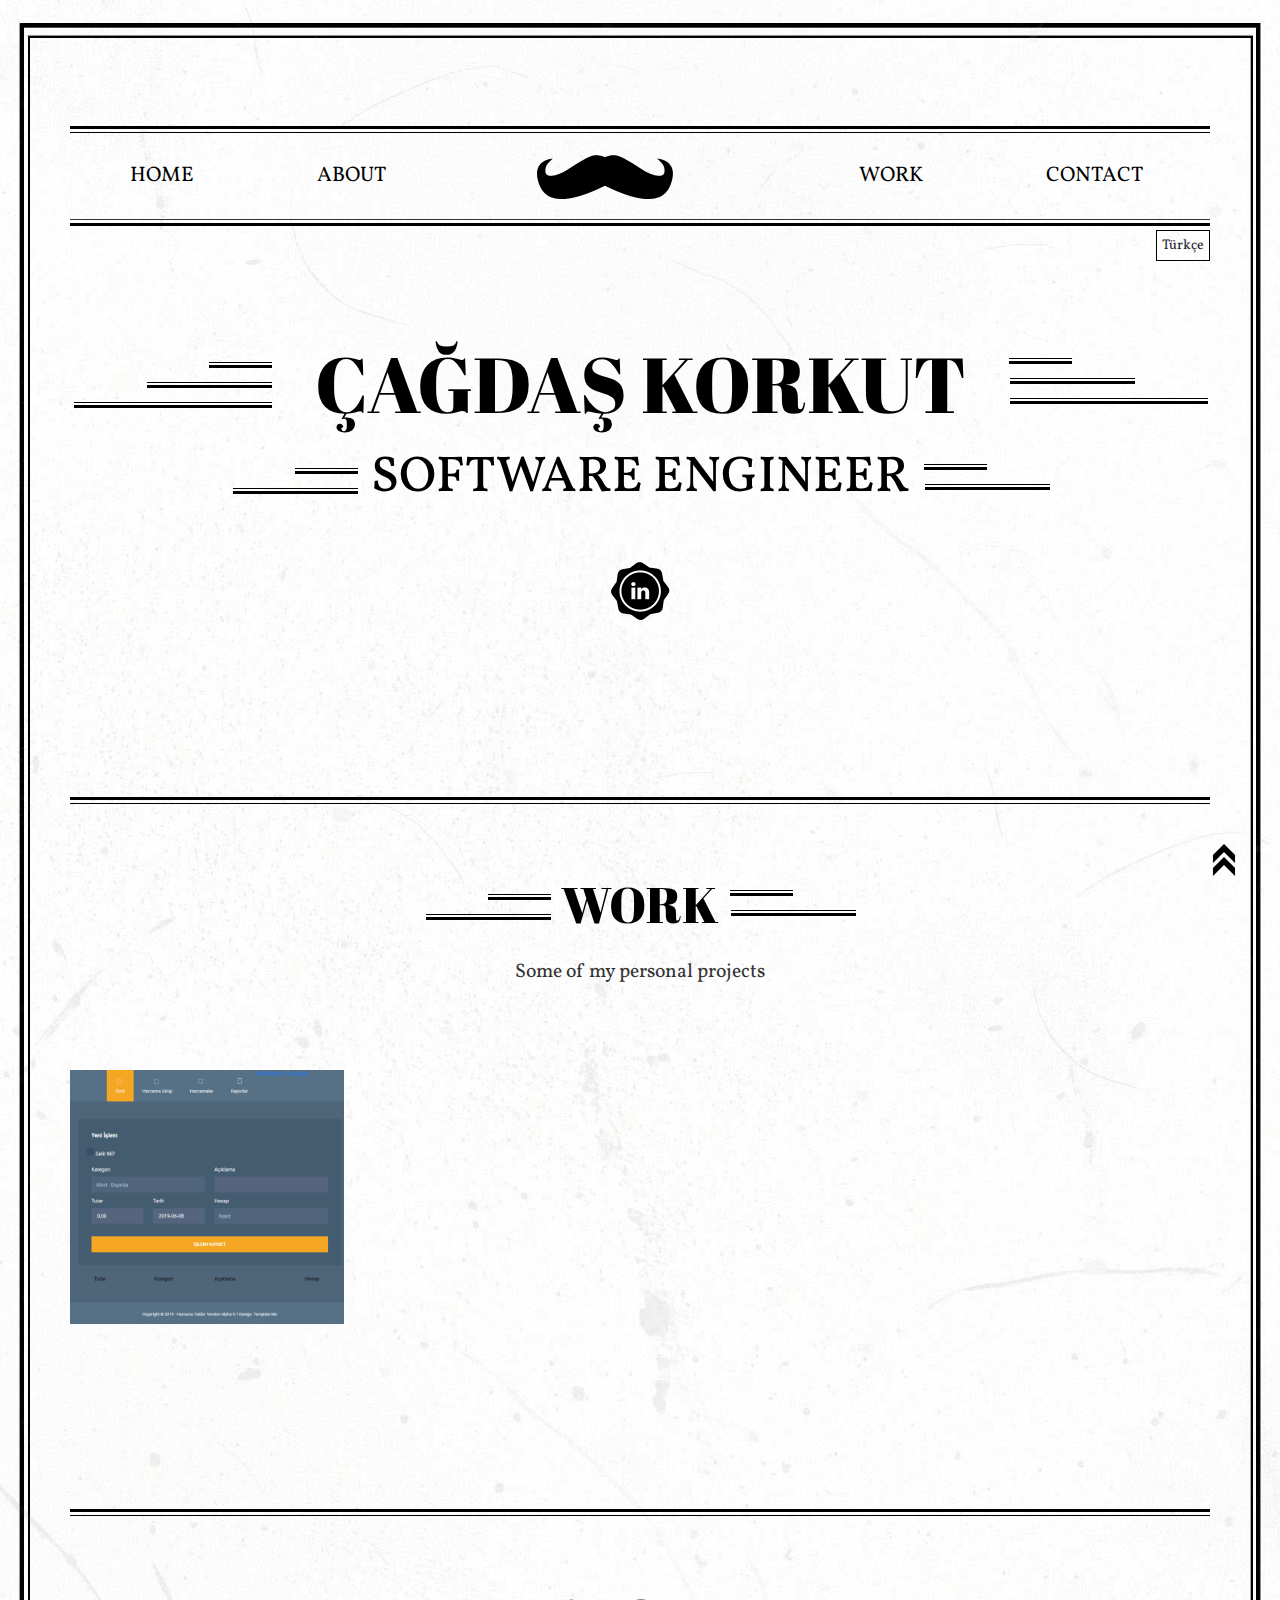
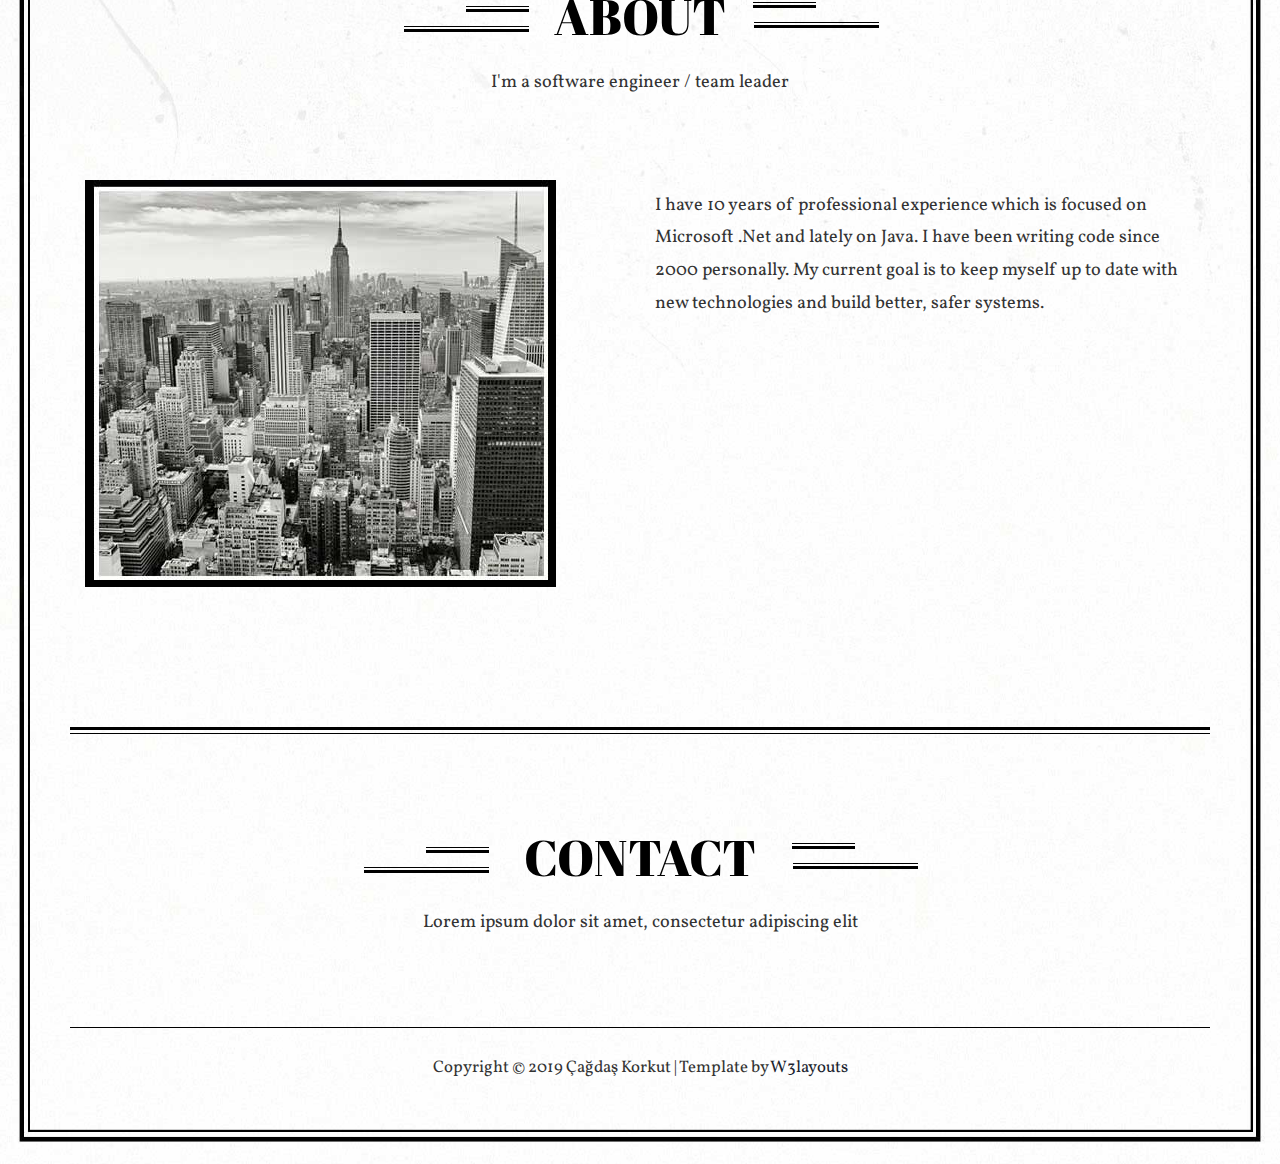
<file: src/index.html>
<!--
Author: W3layouts
Author URL: http://w3layouts.com
License: Creative Commons Attribution 3.0 Unported
License URL: http://creativecommons.org/licenses/by/3.0/
-->
<!DOCTYPE html>
<html>

<head>
	<script async src="https://www.googletagmanager.com/gtag/js?id=UA-1708479-1"></script>
	<script>
		window.dataLayer = window.dataLayer || [];
		function gtag() { dataLayer.push(arguments); }
		gtag('js', new Date());
		gtag('config', 'UA-1708479-1');
	</script>

	<title>Çağdaş Korkut | Home</title>
	<link href="css/bootstrap.css" rel='stylesheet' type='text/css' />
	<link href="css/style.css" rel="stylesheet" type="text/css" media="all" />
	<meta name="viewport" content="width=device-width, initial-scale=1">
	<meta http-equiv="Content-Type" content="text/html; charset=utf-8" />
	<meta name="keywords"
		content="Cagdas_Korkut, Cagdas, Çağdaş, Korkut, Software, Software Engineer, Software Team Leader, Scrum, C#, Asp.Net, Web, Java, Asp.Net Core" />
	<script
		type="application/x-javascript"> addEventListener("load", function() { setTimeout(hideURLbar, 0); }, false); function hideURLbar(){ window.scrollTo(0,1); } </script>
	<script src="js/jquery.min.js"> </script>
	<!--web_fonts-->
	<link href='http://fonts.googleapis.com/css?family=Abril+Fatface' rel='stylesheet' type='text/css'>
	<link href='http://fonts.googleapis.com/css?family=Vollkorn:400italic,700italic,400,700' rel='stylesheet'
		type='text/css'>
	<!--/web_fonts-->
	<!--start-smoth-scrolling-->
	<script type="text/javascript">
		jQuery(document).ready(function ($) {
			$(".scroll").click(function (event) {
				event.preventDefault();
				$('html,body').animate({ scrollTop: $(this.hash).offset().top }, 900);
			});
		});
	</script>
	<!--start-smoth-scrolling-->
</head>

<body>
	<!--header-->
	<div id="home" class="banner">
		<div class="container">
			<div class="label-1"> </div>
			<div class="top-menu">
				<span class="menu"> </span>
				<ul class="nav">
					<li><a class="scroll" href="#home">HOME</a></li>
					<li><a class="scroll" href="#about">ABOUT</a></li>
					<li><a class="scroll" href="#work">WORK</a></li>
					<li><a class="scroll" href="#contact">CONTACT</a></li>
				</ul>
				<div class="logo">
					<a href="#"><img src="images/logo.png" /></a>
				</div>
				<div class="clearfix"> </div>
			</div>
			<!-- script-for-menu -->
			<script>
				$("span.menu").click(function () {
					$(".top-menu ul").slideToggle("slow", function () {
					});
				});
			</script>
			<!-- script-for-menu -->
			<div id="language-change" class="language-change">
				<span class="link-box">
					<a href="index_tr.html">Türkçe</a>
				</span>
			</div>
			<div id="banner-top" class="banner-top">
				<h1><span class="left-icon"> </span>ÇAĞDAŞ KORKUT<span class="right-icon"> </span>
					<div class="clearfix"> </div>
				</h1>
				<h2><span class="left-icon"> </span>SOFTWARE ENGINEER<span class="right-icon"> </span>
					<div class="clearfix"> </div>
				</h2>
			</div>
			<div class="header-icons">
				<a href="https://www.linkedin.com/in/cagdaskorkut/" target="_blank"><span class="likdin"> </span></a>
			</div>
		</div>
	</div>
	<!--/header-->
	<!--work-->
	<div id="work" class="work">
		<div class="container">
			<div class="label-3"> </div>
			<div class="label-4"> </div>
			<h3><span class="left-icon"> </span>WORK<span class="right-icon"> </span>
				<div class="clearfix"> </div>
			</h3>
			<p>Some of my personal projects</p>
			<!--Portfolio-->
			<div class="project">
				<div id="portfoliolist">
					<div class="portfolio" style="display: inline-block; opacity: 1;">
						<div class="portfolio-wrapper">
							<a href="images/work/expense-tracker.PNG" class="b-link-stripe b-animate-go swipebox"
								title="Expense Tracker">
								<img src="images/work/expense-tracker_sm.PNG" />
								<div class="b-wrapper">
									<h2 class="b-animate b-from-left b-delay03 ">Expense Tracker<img
											src="images/logo.png" /></h2>
								</div>
							</a>
						</div>
					</div>
					<div class="clearfix"> </div>
				</div>
			</div>
			<link rel="stylesheet" href="css/swipebox.css">
			<script src="js/jquery.swipebox.min.js"></script>
			<script type="text/javascript">
				jQuery(function ($) {
					$(".swipebox").swipebox();
				});
			</script>
			<!--/Portfolio-->
		</div>
	</div>
	<!--/work-->
	<!--about-->
	<div id="about" class="about">
		<div class="container">
			<div class="label-5"> </div>
			<div class="label-6"> </div>
			<h3><span class="left-icon"> </span>ABOUT<span class="right-icon"> </span>
				<div class="clearfix"> </div>
			</h3>
			<p>I'm a software engineer / team leader</p>
			<div class="about-info">
				<div class="col-md-6 about-left">
					<img src="images/about.jpg" class="img-responsive" alt="" />
				</div>
				<div class="col-md-6 about-right">
					<p>I have 10 years of professional experience which is focused on Microsoft .Net and lately on Java.
						I have been writing code since 2000 personally.
						My current goal is to keep myself up to date with new technologies and build better, safer
						systems.</p>
				</div>
				<div class="clearfix"> </div>
			</div>
		</div>
	</div>
	<!--/about-->
	<!--contact-->
	<div id="contact" class="contact">
		<div class="container">
			<div class="label-7"> </div>
			<div class="label-8"> </div>
			<h3><span class="left-icon"> </span>CONTACT<span class="right-icon"> </span>
				<div class="clearfix"> </div>
			</h3>
			<p>Lorem ipsum dolor sit amet, consectetur adipiscing elit</p>
			<!--div class="contact-form">
				<ul class="form">
					<li>
						<input type="text" class="text" value="Name*" onfocus="this.value = '';"
							onblur="if (this.value == '') {this.value = 'Name*';}">
					</li>
					<li>
						<input type="text" class="text" value="Email*" onfocus="this.value = '';"
							onblur="if (this.value == '') {this.value = 'Email*';}">
					</li>
					<li>
						<textarea value="Message*:" onfocus="this.value = '';"
							onblur="if (this.value == '') {this.value = 'Your Message*';}">Message*</textarea>
					</li>
					<div class="sub-button">
						<input type="submit" value="SEND">
					</div>
				</ul>
			</div-->
			<div class="copyrights">
				<p>
					Copyright &copy; 2019 Çağdaş Korkut | Template by <a href="http://w3layouts.com/">W3layouts</a>
				</p>
			</div>
			<a href="#home" id="toTop" class="scroll" style="display: block;"> <span id="toTopHover"
					style="opacity: 1;"> </span></a>
		</div>
	</div>
	<!--/contact-->
</body>

</html>
</file>
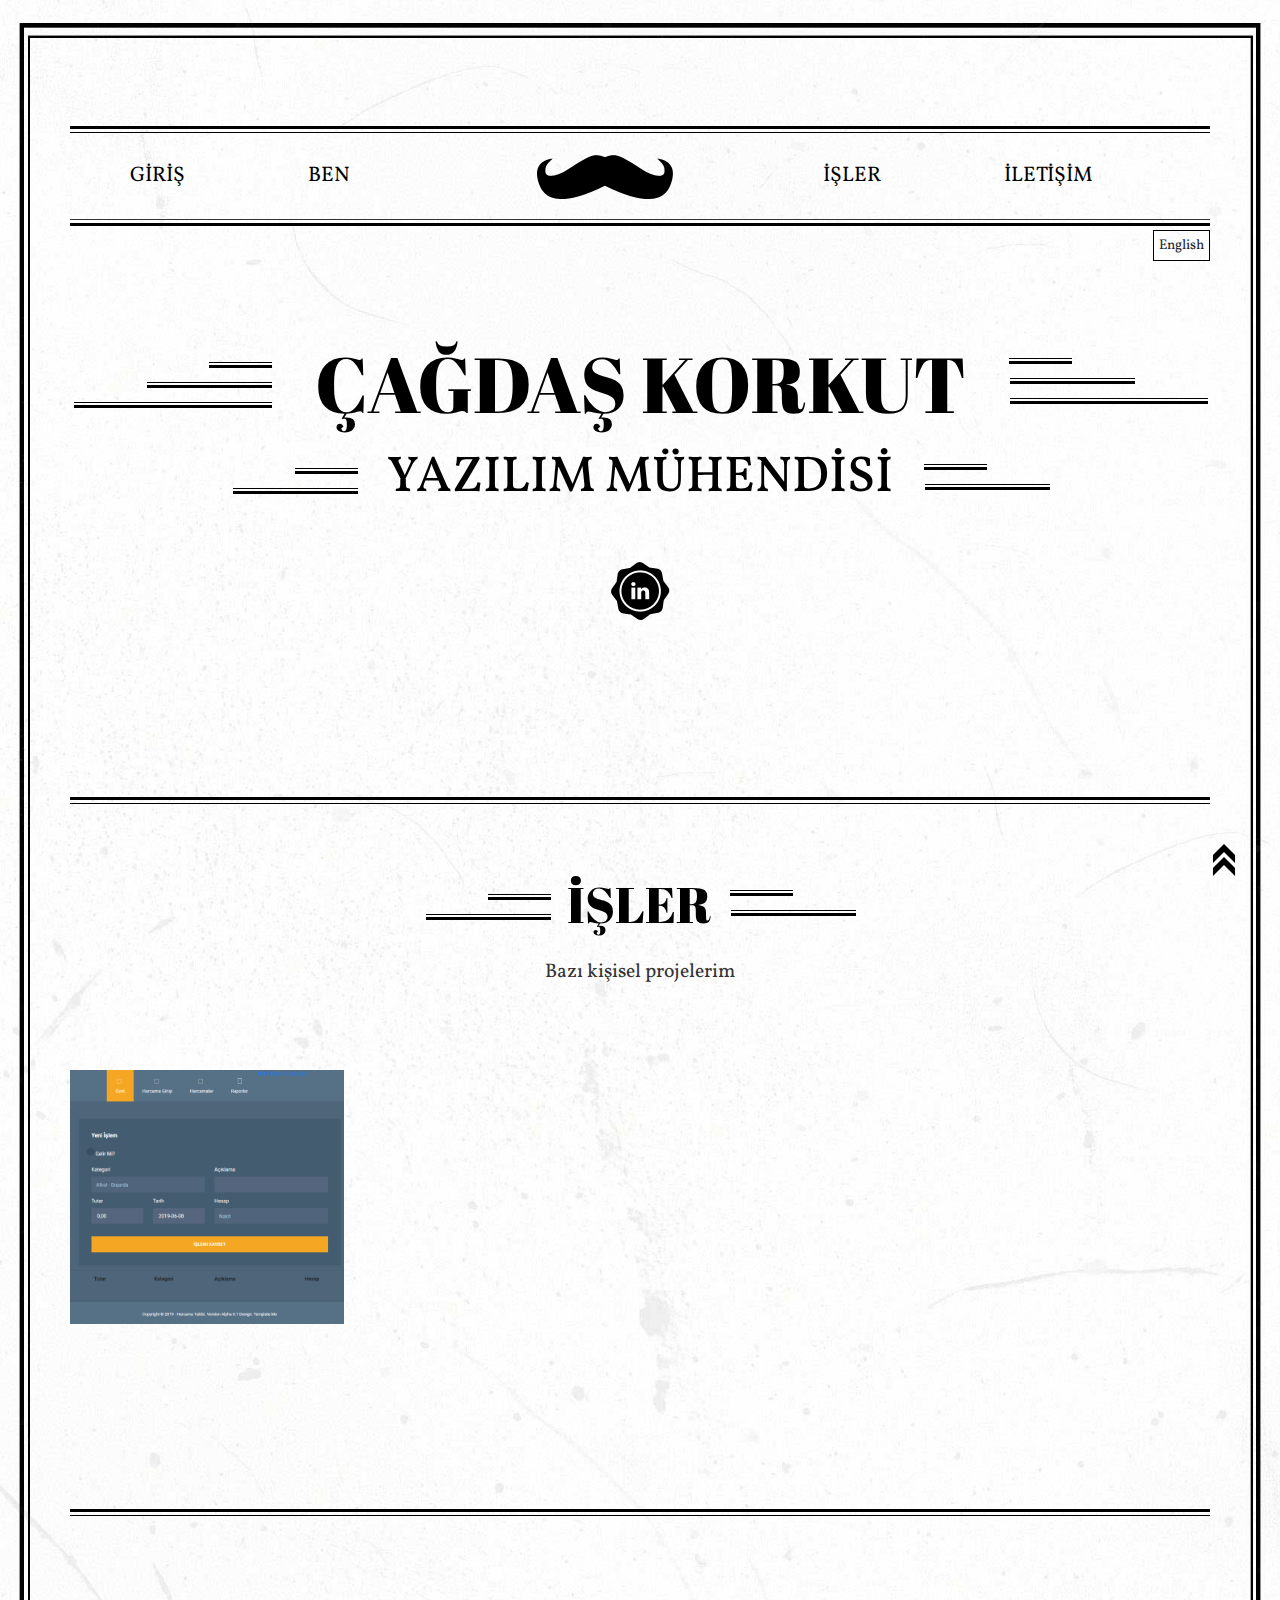
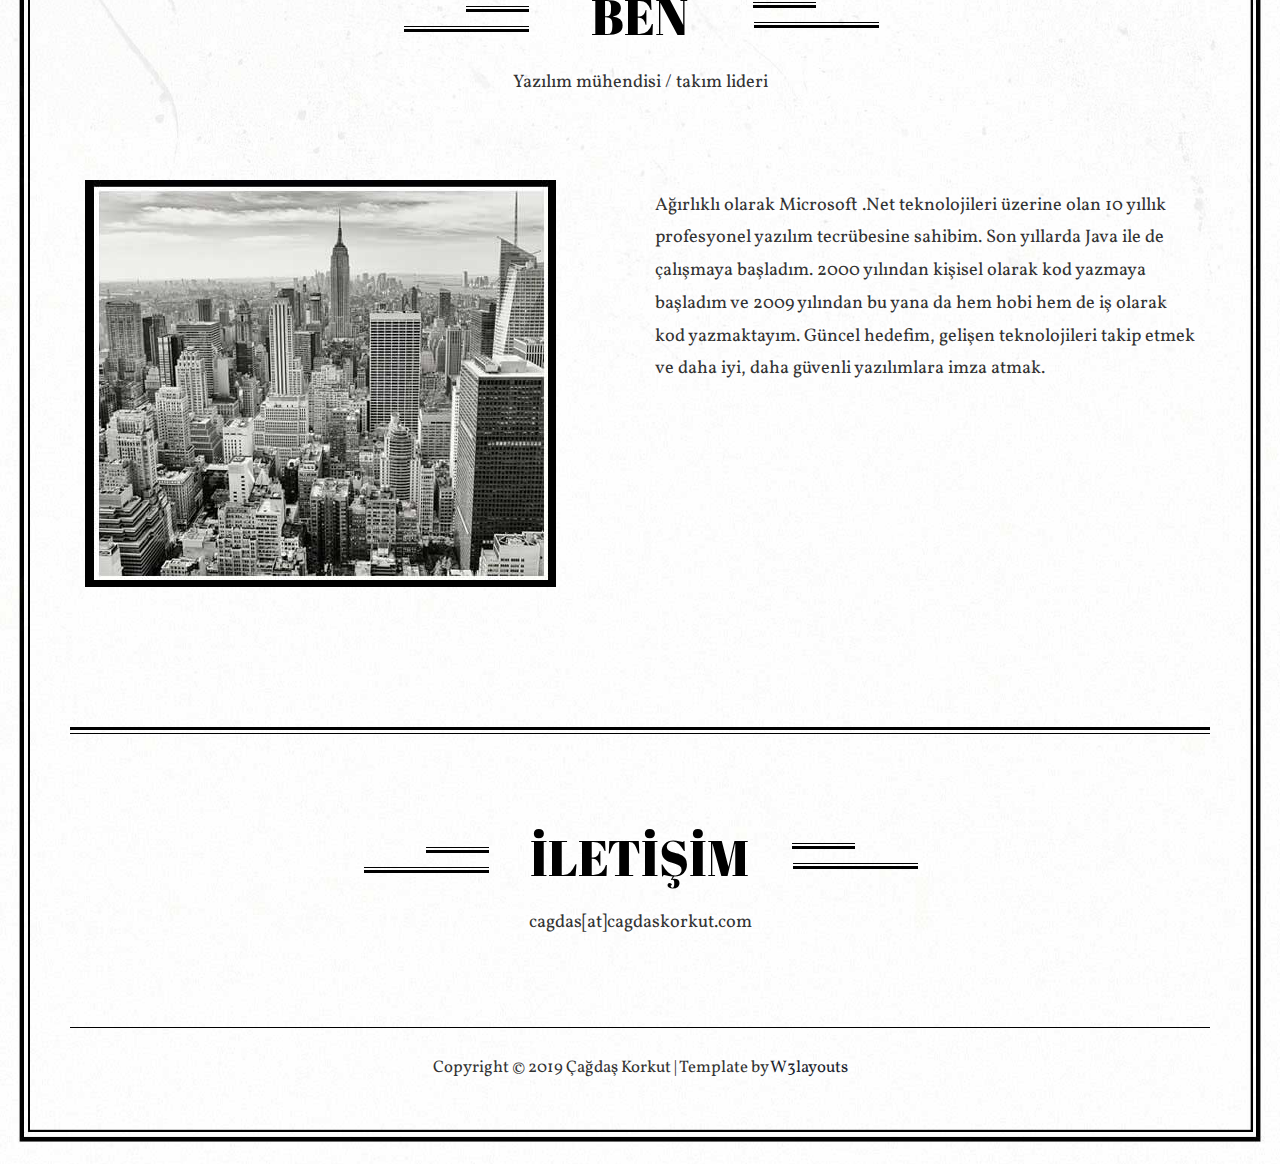
<file: src/index_tr.html>
<!--
Author: W3layouts
Author URL: http://w3layouts.com
License: Creative Commons Attribution 3.0 Unported
License URL: http://creativecommons.org/licenses/by/3.0/
-->
<!DOCTYPE html>
<html>

<head>
	<script async src="https://www.googletagmanager.com/gtag/js?id=UA-1708479-1"></script>
	<script>
		window.dataLayer = window.dataLayer || [];
		function gtag() { dataLayer.push(arguments); }
		gtag('js', new Date());
		gtag('config', 'UA-1708479-1');
	</script>

	<title>Çağdaş Korkut | Home</title>
	<link href="css/bootstrap.css" rel='stylesheet' type='text/css' />
	<link href="css/style.css" rel="stylesheet" type="text/css" media="all" />
	<meta name="viewport" content="width=device-width, initial-scale=1">
	<meta http-equiv="Content-Type" content="text/html; charset=utf-8" />
	<meta name="keywords"
		content="Cagdas_Korkut, Cagdas, Çağdaş, Korkut, Software, Software Engineer, Software Team Leader, Scrum, C#, Asp.Net, Web, Java, Asp.Net Core" />
	<script
		type="application/x-javascript"> addEventListener("load", function() { setTimeout(hideURLbar, 0); }, false); function hideURLbar(){ window.scrollTo(0,1); } </script>
	<script src="js/jquery.min.js"> </script>
	<!--web_fonts-->
	<link href='http://fonts.googleapis.com/css?family=Abril+Fatface' rel='stylesheet' type='text/css'>
	<link href='http://fonts.googleapis.com/css?family=Vollkorn:400italic,700italic,400,700' rel='stylesheet'
		type='text/css'>
	<!--/web_fonts-->
	<!--start-smoth-scrolling-->
	<script type="text/javascript">
		jQuery(document).ready(function ($) {
			$(".scroll").click(function (event) {
				event.preventDefault();
				$('html,body').animate({ scrollTop: $(this.hash).offset().top }, 900);
			});
		});
	</script>
	<!--start-smoth-scrolling-->
</head>

<body>
	<!--header-->
	<div id="home" class="banner">
		<div class="container">
			<div class="label-1"> </div>
			<div class="top-menu">
				<span class="menu"> </span>
				<ul class="nav">
					<li><a class="scroll" href="#home">GİRİŞ</a></li>
					<li><a class="scroll" href="#about">BEN</a></li>
					<li><a class="scroll" href="#work">İŞLER</a></li>
					<li><a class="scroll" href="#contact">İLETİŞİM</a></li>
				</ul>
				<div class="logo">
					<a href="#"><img src="images/logo.png" /></a>
				</div>
				<div class="clearfix"> </div>
			</div>
			<!-- script-for-menu -->
			<script>
				$("span.menu").click(function () {
					$(".top-menu ul").slideToggle("slow", function () {
					});
				});
			</script>
			<!-- script-for-menu -->
			<div id="language-change" class="language-change">
				<span class="link-box">
					<a href="index.html">English</a>
				</span>
			</div>
			<div id="banner-top" class="banner-top">
				<h1><span class="left-icon"> </span>ÇAĞDAŞ KORKUT<span class="right-icon"> </span>
					<div class="clearfix"> </div>
				</h1>
				<h2><span class="left-icon"> </span>YAZILIM MÜHENDİSİ<span class="right-icon"> </span>
					<div class="clearfix"> </div>
				</h2>
			</div>
			<div class="header-icons">
				<a href="https://www.linkedin.com/in/cagdaskorkut/" target="_blank"><span class="likdin"> </span></a>
			</div>
		</div>
	</div>
	<!--/header-->
	<!--work-->
	<div id="work" class="work">
		<div class="container">
			<div class="label-3"> </div>
			<div class="label-4"> </div>
			<h3><span class="left-icon"> </span>İŞLER<span class="right-icon"> </span>
				<div class="clearfix"> </div>
			</h3>
			<p>Bazı kişisel projelerim</p>
			<!--Portfolio-->
			<div class="project">
				<div id="portfoliolist">
					<div class="portfolio" style="display: inline-block; opacity: 1;">
						<div class="portfolio-wrapper">
							<a href="images/work/expense-tracker.PNG" class="b-link-stripe b-animate-go swipebox"
								title="Expense Tracker">
								<img src="images/work/expense-tracker_sm.PNG" />
								<div class="b-wrapper">
									<h2 class="b-animate b-from-left b-delay03 ">Harcama Takibi</h2>
								</div>
							</a>
						</div>
					</div>
					<div class="clearfix"> </div>
				</div>
			</div>
			<link rel="stylesheet" href="css/swipebox.css">
			<script src="js/jquery.swipebox.min.js"></script>
			<script type="text/javascript">
				jQuery(function ($) {
					$(".swipebox").swipebox();
				});
			</script>
			<!--/Portfolio-->
		</div>
	</div>
	<!--/work-->
	<!--about-->
	<div id="about" class="about">
		<div class="container">
			<div class="label-5"> </div>
			<div class="label-6"> </div>
			<h3><span class="left-icon"> </span>BEN<span class="right-icon"> </span>
				<div class="clearfix"> </div>
			</h3>
			<p>Yazılım mühendisi / takım lideri</p>
			<div class="about-info">
				<div class="col-md-6 about-left">
					<img src="images/about.jpg" class="img-responsive" alt="" />
				</div>
				<div class="col-md-6 about-right">
					<p>Ağırlıklı olarak Microsoft .Net teknolojileri üzerine olan 10 yıllık profesyonel yazılım
						tecrübesine sahibim.
						Son yıllarda Java ile de çalışmaya başladım.
						2000 yılından kişisel olarak kod yazmaya başladım ve 2009 yılından bu yana da hem hobi hem de iş
						olarak kod yazmaktayım.
						Güncel hedefim, gelişen teknolojileri takip etmek ve daha iyi, daha güvenli yazılımlara imza
						atmak.</p>
				</div>
				<div class="clearfix"> </div>
			</div>
		</div>
	</div>
	<!--/about-->
	<!--contact-->
	<div id="contact" class="contact">
		<div class="container">
			<div class="label-7"> </div>
			<div class="label-8"> </div>
			<h3><span class="left-icon"> </span>İLETİŞİM<span class="right-icon"> </span>
				<div class="clearfix"> </div>
			</h3>
			<p>cagdas[at]cagdaskorkut.com</p>
			<!--div class="contact-form">
				<ul class="form">
					<li>
						<input type="text" class="text" value="Name*" onfocus="this.value = '';"
							onblur="if (this.value == '') {this.value = 'Name*';}">
					</li>
					<li>
						<input type="text" class="text" value="Email*" onfocus="this.value = '';"
							onblur="if (this.value == '') {this.value = 'Email*';}">
					</li>
					<li>
						<textarea value="Message*:" onfocus="this.value = '';"
							onblur="if (this.value == '') {this.value = 'Your Message*';}">Message*</textarea>
					</li>
					<div class="sub-button">
						<input type="submit" value="SEND">
					</div>
				</ul>
			</div-->
			<div class="copyrights">
				<p>
					Copyright &copy; 2019 Çağdaş Korkut | Template by <a href="http://w3layouts.com/">W3layouts</a>
				</p>
			</div>
			<a href="#home" id="toTop" class="scroll" style="display: block;"> <span id="toTopHover"
					style="opacity: 1;"> </span></a>
		</div>
	</div>
	<!--/contact-->
</body>

</html>
</file>
<file: src/css/style.css>
/*--
	Author: W3layouts
	Author URL: http://w3layouts.com
	License: Creative Commons Attribution 3.0 Unported
	License URL: http://creativecommons.org/licenses/by/3.0/
--*/
body{
	margin:0;
	padding:0;
	font-family: 'Vollkorn', serif;
	background:url(../images/banner.jpg) no-repeat;
	background-size:100% 100%;
 }
body a{
	transition:0.5s all;
	-webkit-transition:0.5s all;
	-moz-transition:0.5s all;
	-o-transition:0.5s all;
	-ms-transition:0.5s all;
}
h1,h2,h3,h4,h5,h6{
	margin:0;			   
}	
p{
	margin:0;
}
ul{
	margin:0;
	padding:0;
}
/*--header--*/
.label-1 {
background: #000;
  width: 1140px;
  height: 0;
  display: block;
}
.label-3 {
  border-top: 3px solid #000;
   height: 6px;
}
.label-4 {
  border-top: 1px solid #000;
  height: 15px;
}
.label-5 {
  border-top: 3px solid #000;
   height: 6px;
}
.label-6 {
  border-top: 1px solid #000;
  height: 15px;
}
.label-7 {
  border-top: 3px solid #000;
   height: 6px;
}
.label-8 {
  border-top: 1px solid #000;
  height: 15px;
}
.top-menu {
  margin: 9em 0 0 0;
  border-top: 3px solid #000;
  position: relative;
  border-bottom: 3px solid#000;
  height: 100px;
}
.logo {
  position: relative;
  bottom: 68px;
  left: 41%;
  width: 11%;
}
.nav {
  list-style: none;
  padding: 2em 0;
  border-top: 1px solid#000;
  margin: 3px 0;
    border-bottom: 1px solid;
}
ul.nav li:nth-child(2) {
  margin-right: 25em;
}
ul.nav li {
  display: inline-block;
}
.nav li a {
  display: block;
  padding: 0px;
  color: #000;
  font-size: 1.5em;
  margin: 0 60px;
  font-weight: 400;
}
li.logo {
  background: none;
  border: none;
}
li.logo a {
  font-size: 5em;
  color: #17AED2;
}
div#banner-top {
  text-align: center;
      padding-top: 6em;
}
div#banner-top h1 {
    font-size: 5.6em;
    color:#000;
    font-family: 'Abril Fatface', cursive;
}
div#banner-top h1 span.left-icon {
  background: url(../images/left.png) no-repeat 0px 15px;
  width: 204px;
  height: 80px;
  display: block;
  float: left;
}
div#banner-top h1 span.right-icon {
  background: url(../images/right.png) no-repeat 0px 15px;
  width: 204px;
  height: 80px;
  display: block;
  float: right;
}
div#banner-top h2 {
  font-size: 3.6em;
  padding: .5em 0;
  width: 85%;
  margin: 0 auto;
   color:#000;
}
div#banner-top h2 span.left-icon {
  background: url(../images/left.png) no-repeat 0px 10px;
  width: 204px;
  height: 50px;
  display: block;
  float: left;
}
div#banner-top h2 span.right-icon {
  background: url(../images/right.png) no-repeat 0px 10px;
  width: 204px;
  height: 50px;
  display: block;
  float: right;
}
div#language-change {
	text-align: right;
	padding-top: 10px;
}
div#language-change .link-box {
	padding: 5px;
	border: 1px solid #000;
}
.header-icons {
  text-align: center;
  margin: 2em 0;
}
.header-icons a span {
	width: 62px;
	height: 62px;
	background: url('../images/sc-icon.png') no-repeat 0px 0px;
	display: inline-block;
	margin: 0 5px;
}
.header-icons a span.fb {
	background-position:0px 0px;
}
.header-icons a span.fb:hover {
	background-position:0px -62px;
}
.header-icons a span.tw {
	  background-position: -62px 0px;
}
.header-icons a span.tw:hover {
	  background-position: -62px -62px;
}
.header-icons a span.pin{
	    background-position: -123px 0px;
}
.header-icons a span.pin:hover{
	    background-position: -123px -62px;
}
.header-icons a span.likdin{
	    background-position: -186px 0px;
}
.header-icons a span.likdin:hover{
	    background-position: -186px -62px;
}
.header-icons a span.dribble{
	      background-position: -248px 0px;
}
.header-icons a span.dribble:hover{
	      background-position: -248px -62px;
}
.header-icons a span.be{
	      background-position: -310px 0px;
}
.header-icons a span.be:hover{
	      background-position: -310px -62px;
}
/*--work--*/
.work {
  text-align: center;
      margin: 10em 0 0;
}
.work p {
  font-size: 1.4em;
  margin-bottom: 4em;
}
.work h3 {
	font-family: 'Abril Fatface', cursive;
  font-size: 3.6em;
  padding: .5em 0;
  width: 51%;
  margin: 3% auto 0;
  color: #000;
}
.work h3 span.left-icon {
  background: url(../images/left.png) no-repeat 0px 10px;
  width: 204px;
  height: 50px;
  display: block;
  float: left;
}
.work h3 span.right-icon {
  background: url(../images/right.png) no-repeat 0px 10px;
  width: 204px;
  height: 50px;
  display: block;
  float: right;
}
/*--portfolio--*/
/*-----------------------------------------------------------------------------------*/
.b-link-stripe{
	position:relative;
	display:inline-block;
	vertical-align:top;
	font-weight: 300;
	overflow:hidden;
}
.b-link-stripe .b-wrapper{
	position:absolute;
	width:100%;
	height:100%;
	top:0;
	left:0;
	text-align:center;
	color:#ffffff;
	overflow:hidden;
}
.b-link-stripe .b-line{
	position:absolute;
	top:0;
	bottom:0;
	width:20%;
	background:rgba(15, 207, 140, 0.9);
	transition:all 0.5s linear;
	-moz-transition:all 0.5s linear;
	-ms-transition:all 0.5s linear;
	-o-transition:all 0.5s linear;
	-webkit-transition:all 0.5s linear;
	opacity:0;
	visibility:hidden; /* lt-ie9 */
}
/*-----------------------------------------------------------------------------------*/
/*	Animation effects
/*-----------------------------------------------------------------------------------*/
.b-animate-go{
	text-decoration:none;
}
.b-animate {
	transition: all 0.5s;
	-moz-transition: all 0.5s;
	-ms-transition: all 0.5s;
	-o-transition: all 0.5s;
	-webkit-transition: all 0.5s;
	visibility: hidden;
	font-size: 15px;
	font-weight: 400;
	width: 40%;
	line-height: 1.3em;
	margin: 0 auto;
	top: 35%;
}
.b-animate img{
	margin-top:12%;
	display: -webkit-inline-box;
}
/* lt-ie9 */
.b-animate-go:hover .b-animate{
	visibility:visible;
}
.b-from-left{
	position:relative;
	left:-100%;
}
.b-animate-go:hover .b-from-left{
	left:0;
}
span.m_4{
	font-size:14px;
	font-weight:400;
}
p.m_5 {
	margin: 2% auto 5%;
	width: 70%;
	color: #283A47;
	font-size: 1.1em;
	font-weight: 600;
	line-height: 1.5em;
	text-align: center;
}
.project-top h3 {
  float: left;
  color: #324B73;
  font-weight: 900;
  font-size: 2em;
  margin-top: 2em;
}
/*--team--*/
.span_1_of_4 {
	width: 22.8%;
}
.col_1_of_4 {
	display: block;
	float: left;
	margin: 1% 0 1% 2.6%;
	background: #FFF;
}
.b-wrapper:hover {
	background: rgba(49, 153, 255, 0.48);
	transition: 0.5s all;
	-webkit-transition: 0.5s all;
	-o-transition: 0.5s all;
	-moz-transition: 0.5s all;
	-ms-transition: 0.5s all;
}
/* lt-ie9 */
.b-link-stripe:hover .b-line{
	visibility:visible;
}
.b-link-stripe .b-line1{
	left:0;
}
.b-link-stripe .b-line2{
	left:20%;
	transition-delay:0.1s !important;
	-moz-transition-delay:0.1s !important;
	-ms-transition-delay:0.1s !important;
	-o-transition-delay:0.1s !important;
	-webkit-transition-delay:0.1s !important;
}
.b-link-stripe .b-line3{
	left:40%;
	transition-delay:0.2s !important;
	-moz-transition-delay:0.2s !important;
	-ms-transition-delay:0.2s !important;
	-o-transition-delay:0.2s !important;
	-webkit-transition-delay:0.2s !important;
}
.b-link-stripe .b-line4{
	left:60%;
	transition-delay:0.3s !important;
	-moz-transition-delay:0.3s !important;
	-ms-transition-delay:0.3s !important;
	-o-transition-delay:0.3s !important;
	-webkit-transition-delay:0.3s !important;
}
.b-link-stripe .b-line5{
	left:80%;
	transition-delay:0.4s !important;
	-moz-transition-delay:0.4s !important;
	-ms-transition-delay:0.4s !important;
	-o-transition-delay:0.4s !important;
	-webkit-transition-delay:0.4s !important;
}
.b-link-stripe:hover .b-line{
	opacity:1;
}
#portfoliolist .portfolio {
  -webkit-box-sizing: border-box;
  -moz-box-sizing: border-box;
  -o-box-sizing: border-box;
  width: 24%;
  display: none;
  float: left;
  overflow: hidden;
  margin: 0 1% 1% 0;
    background: none;
}
.portfolio.icon.mix_all {
  padding: 0;
}
div#portfoliolist {
  padding: 0.5% 0px;
}
.project h5 {
  color: #334D72;
  text-align: center;
  font-size: 2.6em;
  font-weight: 600;
  padding: 1em 0 0em;
}
.portfolio-wrapper {
		overflow:hidden;
		position: relative !important;
		cursor:pointer;
	}
.portfolio img {
		max-width:100%;
		/*--position: relative;--*/
		transition: all 300ms!important;
		-webkit-transition: all 300ms!important;
		-moz-transition: all 300ms!important;
	}
.portfolio .label {
		position: absolute;
		width: 100%;
		height:40px;
		bottom:-40px;
	}
.portfolio .label-bg {
			background: #22B4B8;
			width: 100%;
			height:100%;
			position: absolute;
			top:0;
			left:0;
		}
.portfolio .label-text {
			color:#fff;
			position: relative;
			z-index:500;
			padding:5px 8px;
		}
			
.portfolio .text-category {
				display:block;
				font-size:9px;
				font-size: 12px;
				text-transform:uppercase;
			}
/* Self Clearing Goodness */
.container:after { content: "\0020"; display: block; height: 0; clear: both; visibility: hidden; }
.clearfix:before,
.clearfix:after,
.row:before,
.row:after {
  content: '\0020';
  display: block;
  overflow: hidden;
  visibility: hidden;
  width: 0;
  height: 0;
   }
.row:after,
.clearfix:after {
  clear: both;
   }
.row,
.clearfix {
  zoom: 1;
   }

.clear {
  clear: both;
  display: block;
  overflow: hidden;
  visibility: hidden;
  width: 0;
  height: 0;
}
.project {
  margin-bottom: 8em;
}
/*--/portfolio--*/
/*--/work--*/
/*--about--*/
.about {
  text-align: center;
      margin: 4em 0;
}
.about h3 {
	font-family: 'Abril Fatface', cursive;
  font-size: 3.6em;
  padding: .5em 0;
  width: 55%;
   margin: 3% auto 0;
  color: #000;
}
.about p {
  font-size: 1.3em;
}
.about h3 span.left-icon {
  background: url(../images/left.png) no-repeat 0px 10px;
  width: 204px;
  height: 50px;
  display: block;
  float: left;
}
.about h3 span.right-icon {
  background: url(../images/right.png) no-repeat 0px 10px;
  width: 204px;
  height: 50px;
  display: block;
  float: right;
}
.about-right {
  text-align: left;
}
.about-right p {
  padding: 10px 0;
  line-height: 1.8em;
  font-size: 1.3em;
}
.about-info {
  margin: 6em 0;
}
.about-icons {
  margin: 2em 0 0 0;
}
.about-icons a span {
	width: 62px;
	height: 62px;
	background: url('../images/sc-icon.png') no-repeat 0px 0px;
	display: inline-block;
	  margin: 0 5px 0 0;
}
.about-icons a span.fb {
	background-position:0px 0px;
}
.about-icons a span.fb:hover {
	background-position:0px -62px;
}
.about-icons a span.tw {
	  background-position: -62px 0px;
}
.about-icons a span.tw:hover {
	  background-position: -62px -62px;
}
.about-icons a span.pin{
	    background-position: -123px 0px;
}
.about-icons a span.pin:hover{
	    background-position: -123px -62px;
}
.about-icons a span.likdin{
	    background-position: -186px 0px;
}
.about-icons a span.likdin:hover{
	    background-position: -186px -62px;
}
.about-icons a span.dribble{
	      background-position: -248px 0px;
}
.about-icons a span.dribble:hover{
	      background-position: -248px -62px;
}
.about-icons a span.be{
	      background-position: -310px 0px;
}
.about-icons a span.be:hover{
	      background-position: -310px -62px;
}
/*--/about--*/
/*--conatact--*/
.contact {
  text-align: center;
      margin: 4em 0;
}
.contact h3 {
	font-family: 'Abril Fatface', cursive;
  font-size: 3.6em;
  padding: .5em 0;
  width: 62%;
  margin: 5% auto 0;
  color: #000;
}
.contact p {
  margin-bottom: 5em;
    font-size: 1.3em;
}
.contact h3 span.left-icon {
  background: url(../images/left.png) no-repeat 0px 10px;
  width: 204px;
  height: 50px;
  display: block;
  float: left;
}
.contact h3 span.right-icon {
  background: url(../images/right.png) no-repeat 0px 10px;
  width: 204px;
  height: 50px;
  display: block;
  float: right;
}
ul.form li {
  list-style-type: none;
  border: 4px solid #000;
  width: 50%;
   margin: 2% auto 0;
}
input.text {
  border: 1px solid #000;
  outline: none;
  width: 98%;
  margin: 4px;
  padding: 1.2em;
}
textarea {
  outline: none;
  border: 1px solid #000;
  padding: 1em;
  width: 98%;
  height: 200px;
  margin: 4px;
    resize: none;
}
.sub-button {
  border: 4px solid #000;
  width: 20%;
  margin: 2% auto;
}
input[type="submit"] {
  border: 1px solid #000;
  outline: none;
  background: none;
  margin: 4px;
  padding: 1em 4em;
  font-size: 1.2em;
  width: 96%;
}
input[type="submit"]:hover {
  background: #000;
  color: #fff;
  	transition:0.5s all;
	-webkit-transition:0.5s all;
	-moz-transition:0.5s all;
	-o-transition:0.5s all;
	-ms-transition:0.5s all;
}
.contact-form {
  margin-bottom: 5em;
}
.copyrights {
  border-top: 1px solid #000;
  padding: 2em 0 2em;
}
.copyrights p {
  margin-bottom: 0;
  font-size: 1.2em;
}
/*--/contact--*/
#toTop {
  display: none;
  text-decoration: none;
  position: fixed;
  bottom: 10px;
  right: 25px;
  overflow: hidden;
  width: 47px;
  height: 47px;
  border: none;
  text-indent: 100%;
  background: url(../images/top-arrow.png) no-repeat;
}
/*--top-top--*/
/*--responsive--*/
@media (max-width: 1024px){
	.label-2 {
	  width: 941px;
	}
	.top-menu {
	  margin: 7em 0 0 0;
	}
	.nav li a {
	  margin: 0 49px;
	}
	div#banner-top h1 {
	  font-size: 4em;
	}
	div#banner-top {
	  padding-top: 4em;
	}
	div#banner-top h1 span.left-icon {
	  background: url(../images/left.png) no-repeat 0px 3px;
	  width: 200px;
	  height: 59px;
	}
	div#banner-top h1 span.right-icon {
	  background: url(../images/right.png) no-repeat 0px 6px;
	  width: 223px;
	  height: 58px;
	}
	div#banner-top h2 {
	  font-size: 3em;
	  width: 91%;
	  margin: 2% auto;
	}
	div#banner-top h2 span.left-icon {
	  background: url(../images/left.png) no-repeat 0px 0px;
	  width: 202px;
	  height: 34px;
	}
	div#banner-top h2 span.right-icon {
	  background: url(../images/right.png) no-repeat 0px 0px;
	  width: 241px;
	  height: 31px;
	}
	.work {
	  text-align: center;
	  margin: 8em 0 0;
	}
	.work h3 {
	  font-size: 3em;
	  width: 66%;
	}
	.about {
	  margin: 0 0;
	}
	.about h3 {
	  font-size: 3em;
	  width: 66%;
	}
	.contact h3 {
	  font-size: 3em;
	  width: 73%;
	}
	.contact p {
	  margin-bottom: 4em;
	}
	.copyrights {
	  padding: 2em 0 0em;
	}
	ul.nav li:nth-child(2) {
	  margin-right: 17em;
	}
}
@media (max-width: 768px){
	div#banner-top h1 span.left-icon {
	  background: url(../images/left.png) no-repeat 27px -1px;
	  width: 174px;
	  height: 53px;
	  background-size: 150px;
	}
	div#banner-top h1 span.right-icon {
	   background: url(../images/right.png) no-repeat 0px 0px;
	  width: 174px;
	  height: 53px;
	  background-size: 150px;
	}
	div#banner-top h1 {
	    font-size: 2.7em;
		  width: 100%;
		  margin: 0 auto;
	}
	div#banner-top h2 {
	  font-size: 2em;
	  width: 100%;
	  margin: 1% auto;
	}
	div#banner-top h2 span.left-icon {
	  background: url(../images/left.png) no-repeat 0px -6px;
	  width: 202px;
	  height: 34px;
	}
	div#banner-top {
	    padding-top: 1.5em;
	}
	.work {
	   margin: 4em 0 0;
	}
	.label-2 {
	  width: 718px;
	  background: #000;
	}
	.nav li a {
	  margin: 0 21px;
	}
	ul.nav li:nth-child(2) {
	   margin-right: 15em;
	}
	.logo {
	  position: relative;
	  bottom: 72px;
	  left: 38%;
	  width: 11%;
	}
	.work h3 {
	  font-size: 2.6em;
	  width: 82%;
	}
	.work h3 span.left-icon {
	  background: url(../images/left.png) no-repeat 0px 0px;
	  width: 204px;
	  height: 35px;
	}
	.work h3 span.right-icon {
	  background: url(../images/right.png) no-repeat 0px 3px;
	  width: 204px;
	  height: 35px;
	}
	.work p {
	  font-size: 1.4em;
	  margin-bottom: 3em;
	}
	.project {
	  margin-bottom: 5em;
	}
	.about h3 {
	  font-size: 2.6em;
	  width: 78%;
	}
	.about h3 span.left-icon {
	  background: url(../images/left.png) no-repeat 0px 1px;
	  width: 204px;
	  height: 41px;
	}
	.about h3 span.right-icon {
	  background: url(../images/right.png) no-repeat 0px 6px;
	  width: 204px;
	  height: 39px;
	}
	.top-menu {
	     margin: 8% auto 3%;
       width: 95%;
	}
	.about-left {
	  width: 42%;
	  float:left;
	}
	.about-right {
	  width: 100%;
	  font-size: 0.875em;
	    padding: 0;
	}
	.about-icons {
	  text-align: center;
	}
	.about-info {
	  margin: 5em 0 0;
	}
	.about-icons {
	  margin: 5em 0 0 0;
	}
	div#portfoliolist {
	  padding: 0 13px 0 20px;
	}
	.contact h3 {
	  font-size: 2.6em;
	  width: 88%;
	    margin: 4% auto 0;
	}
	.b-animate {
	  top: 21%;
	}
	ul.form li {
	  width: 68%;
	}
	.sub-button {
	  width: 30%;
	}
	.label-3 {
	  width: 96%;
	  margin: 0 auto;
	}
	.label-4 {
	  width: 96%;
	  margin: 0 auto;
	}
	.label-5 {
	  width: 96%;
	  margin: 0 auto;
	}
	.label-6 {
	  width: 96%;
	  margin: 0 auto;
	}
	.label-7 {
	  width: 96%;
	  margin: 0 auto;
	}
	.label-8 {
	  width: 96%;
	  margin: 0 auto;
	}
}
@media (max-width: 640px){
	.nav li a {
	  margin: 0 16px;
	}
	.nav {
 		 padding: 1em 0;
	}
	.sub-button {
	  width: 35%;
	}
	.logo a img {
	  width: 100%;
	}
	ul.nav li:nth-child(2) {
	  margin-right: 9em;
	}
	.logo {
	  bottom: 50px;
	  left: 38%;
	  width: 17%;
	}
	div#banner-top h1 span.left-icon {
	  width: 151px;
	  background-size: 120px;
	}
	div#banner-top h1 {
	  font-size: 2.2em;
	}
	div#banner-top h1 span.right-icon {
	  width: 160px;
	  background-size: 120px;
	}
	div#banner-top h2 span.left-icon {
	  width: 151px;
	  height: 20px;
	  background-size: 154px;
	}
	div#banner-top h2 {
	  font-size: 1.5em;
	  width: 100%;
	    margin-left: 1.5em;
	}
	div#banner-top h2 span.right-icon {
	  width: 235px;
	  height: 31px;
	  background-size: 154px;
	}
	.work h3 {
	  font-size: 2.3em;
	  width: 94%;
	  margin: 2% auto 0;
	}
	.label-2 {
	  width: 594px;
	}
	.about h3 {
	  font-size: 2.3em;
	  width: 94%;
	}
	.about-icons {
	  margin: 2em 0 0 0;
	}
	.contact {
	  margin: 3em 0;
	}
	.contact h3 {
	  font-size: 2.3em;
	  width: 100%;
	  margin: 2% auto 0;
	}
	.contact h3 span.left-icon {
	  background: url(../images/left.png) no-repeat 0px -1px;
	  height: 37px;
	}
	.contact h3 span.right-icon {
	  background: url(../images/right.png) no-repeat 0px 4px;
	  height: 38px;
	}
	ul.form li {
	  width: 80%;
	}
	.about-right p {
	  padding: 0px 0;
	  font-size: 1.1em;
	}
	.top-menu {
	  margin: 8% auto 5%;
	  width: 96%;
	  height: 72px;
	}
}
@media (max-width: 480px){
	span.menu:before {
		content: url(../images/nav-icon.png);
		cursor: pointer;	
		height:32px;
	}
	.top-menu {
	  float: right;
	  margin: 0;
	  background: none;
	  border: none;
	}
	.top-menu  ul{
		display:none;
	}
	.top-menu  ul li {
		font-size: 12px;
		display:inline-block;
		width: 100%;
		  padding: 10px 0;
	}
	.top-menu ul li:hover {
	  background: #000;
	  color: #fff;
	}
	.top-menu ul li a {
	  padding: 3px;
	  font-size: 13px;
	  width: 100%;
	  font-weight: 600;
	  display: block;
	  margin: 0;
	  color: #fff;
	}
	.top-menu ul li a:hover{
		color:#fff;
	}
	 span.menu{
		display:block;
		float:right;
		margin: 54px 16px 0 0;
	}
	.top-menu  ul{
	  margin: 0;
	  z-index: 999;
	  position: absolute;
	  width: 96%;
	  text-align: center;
	  top: 82.8%;
	  left: -6%;
	  background: rgba(0, 0, 0, 0.81);
	  width: 440px;
	}
	.nav {
	  padding: 0;
	}
	.label-2 {
	  width: 0;
	  background: none;
	}
	div#banner-top h1 {
	  font-size: 1.8em;
	}
	div#banner-top {
	    padding-top: 6.5em;
	}
	div#banner-top h1 span.left-icon {
		display: none;
	}
	div#banner-top h1 {
	  font-size: 1.3em;
	}
	div#banner-top h1 span.right-icon {
	  display: none;
	}
	div#banner-top h2 span.left-icon {
 		 display: none;
	}
	div#banner-top h2 {
	  font-size: 1em;
	    margin-left: 0;
	}
	div#banner-top h2 span.right-icon {
		  display: none;
	}
	.logo {
	  bottom: -64px;
	  left: 38%;
	  width: 17%;
	}
	div#banner-top {
	  padding-top: 9em;
	}
	.header-icons a span {
	  width: 32px;
	  height: 32px;
	  background-size: 193px;
	}
	.header-icons a span.fb:hover {
	  background-position: 0px -32px;
	 }
	.header-icons a span.tw {
	  background-position: -32px 0px;
	}
	.header-icons a span.tw:hover {
	  background-position: -32px -32px;
	}
	.header-icons a span.pin {
	   background-position: -65px 0px;
	}
	.header-icons a span.pin:hover {
	   background-position: -65px -32px;
	}
	.header-icons a span.likdin {
	    background-position: -97px 0px;
	}
	.header-icons a span.likdin:hover {
	    background-position: -97px -32px;
	}
	.header-icons a span.dribble {
	   background-position: -129px 0px;
	}
	.header-icons a span.dribble:hover {
	   background-position: -129px -32px;
	}
	.header-icons a span.be {
	      background-position: -162px 0px;
	}
	.header-icons a span.be:hover {
	      background-position: -162px -32px;
	}
	.work {
	  margin: 2em 0 0;
	}
	.work h3 span.right-icon {
	  display: none;
	}
	.work h3 span.left-icon {
	  display: none;
	}
	.about h3 span.left-icon{
		display:none;
	}
	.about h3 span.right-icon{
		display:none;
	}
	.contact h3 span.left-icon{
		display:none;
	}
	.contact h3 span.right-icon{
		display:none;
	}
	.work p {
	  font-size: 1.1em;
	  margin-bottom: 2em;
	}
	.work h3 {
	  margin: 0% auto 0;
	}
	.project {
	  margin-bottom: 2em;
	}
	#portfoliolist .portfolio {
	  width: 49%;
	}
	.about p {
	  font-size: 1.1em;
	}
	.about-icons a span {
	  width: 32px;
	  height: 32px;
	  background-size: 193px;
	}
	.about-icons a span.fb:hover {
	  background-position: 0px -32px;
	 }
	.about-icons a span.tw {
	  background-position: -32px 0px;
	}
	.about-icons a span.tw:hover {
	  background-position: -32px -32px;
	}
	.about-icons a span.pin {
	   background-position: -65px 0px;
	}
	.about-icons a span.pin:hover {
	   background-position: -65px -32px;
	}
	.about-icons a span.likdin {
	    background-position: -97px 0px;
	}
	.about-icons a span.likdin:hover {
	    background-position: -97px -32px;
	}
	.about-icons a span.dribble {
	   background-position: -129px 0px;
	}
	.about-icons a span.dribble:hover {
	   background-position: -129px -32px;
	}
	.about-icons a span.be {
	      background-position: -162px 0px;
	}
	.about-icons a span.be:hover {
	      background-position: -162px -32px;
	}
	.about-info {
	  margin: 2em 0 0;
	}
	.contact {
	  margin: 2em 0;
	}
	.contact p {
	  margin-bottom: 2em;
	  font-size: 1.1em;
	}
	ul.form li {
	  width: 90%;
	}
	.sub-button {
	  width: 50%;
	}
	.contact p {
	  margin-bottom: 4em;
	  font-size: 0.9em;
	}
	.contact-form {
	  margin-bottom: 1em;
	}
	textarea {
	  margin: 4px 0px -3px 0;
	}
}
@media (max-width: 320px){
	div#banner-top h1 span.left-icon {
	  background: url(../images/left.png) no-repeat -4px 3px;
	  width: 46px;
	  background-size: 50px;
	  height: 26px;
	}
	div#banner-top h1 span.right-icon {
	  width: 42px;
	  background-size: 56px;
	  height: 30px;
	}
	.header-icons {
	  margin: 1em 0 0;
	}
	.work {
	  margin: 1.5em 0 0;
	}
	.work h3 {
	  font-size: 1.4em;
	  width: 100%;
	}
	.work p {
	  font-size: .81em;
	  margin-bottom: 1em;
	}
	span.menu {
	  margin: 39px 8px 0 0;
	}
	.logo {
	  bottom: -46px;
	  left: 31%;
	  width: 35%;
	}
	.top-menu ul {
	    top: 95.8%;
	  width: 285px;
	}
	ul.nav li:nth-child(2) {
	  margin-right: 0;
	}
	div#banner-top {
	  padding-top: 7.5em;
	}
	.about h3 {
	  font-size: 1.4em;
	  width: 100%;
	}
	.about p {
	  font-size: .875em;
	}
	.about-left {
	  width: 100%;
	  float: none;
	  margin-bottom: 18px;
	    padding: 0;
	}
	.contact h3 {
	  font-size: 1.4em;
	}
	.contact p {
	  margin-bottom: 1em;
	  font-size: .875em;
	    line-height: 1.8em;
	}
	ul.form li {
	  width: 98%;
	  border: 3px solid #000;
	}
	input.text {
	  width: 97%;
	  padding: .5em;
	}
	textarea {
	  padding: .5em;
	  width: 96%;
	  height: 125px;
	}
	input[type="submit"] {
	  padding: .5em 0em;
	  font-size: 1.1em;
	  width: 94%;
	}
	.b-animate {
	  font-size: 12px;
	  width: 74%;
	}
	.contact {
	  margin: 1.5em 0;
	}
	.copyrights {
	  padding: 2em 0 1em;
	}
	div#portfoliolist {
	  padding: 0 0px 0 5px;
	}
	.sub-button {
	    border: 3px solid #000;
	}
}
/*--/responsive--*/
</file>
<file: src/css/swipebox.css>
.swipebox-overflow-hidden {
  overflow: hidden!important;
}

#swipebox-overlay img {
  border: none!important;
}

#swipebox-overlay {
  width: 100%;
  height: 100%;
  position: fixed;
  top: 0;
  left: 0;
  opacity: 0;
  z-index: 9999;
  overflow: hidden;
  display: none;
  -webkit-user-select: none;
  -moz-user-select: none;
  user-select: none;
}

#swipebox-slider {
  height: 100%;
  left: 0;
  top: 0;
  width: 100%;
  white-space: nowrap;
  position: absolute;
}

#swipebox-slider .slide {
  background: url(../images/loader.gif) no-repeat center center;
  height: 100%;
  line-height: 1px;
  text-align: center;
  width: 100%;
  display: inline-block;
}

#swipebox-slider .slide:before {
  content: "";
  display: inline-block;
  height: 50%;
  width: 1px;
  margin-right: -1px;
}

#swipebox-slider .slide img {
  display: inline-block;
  max-height: 100%;
  max-width: 75%;
  width: auto;
  height: auto;
  vertical-align: middle;
}

#swipebox-action, #swipebox-caption {
  position: absolute;
  left: 0;
  z-index: 999;
  height: 50px;
  width: 100%;
}

#swipebox-action {
  bottom: -50px;
}
#swipebox-action.visible-bars {
  bottom: 0;
}

#swipebox-action.force-visible-bars {
  bottom: 0!important;
}

#swipebox-caption {
  top: -50px;
  text-align: center;
}
#swipebox-caption.visible-bars {
  top: 0;
}

#swipebox-caption.force-visible-bars {
  top: 0!important;
}

#swipebox-action #swipebox-prev, #swipebox-action #swipebox-next,
#swipebox-action #swipebox-close {
  background-image: url(../images/icons.png);
  background-repeat: no-repeat;
  border: none!important;
  text-decoration: none!important;
  cursor: pointer;
  position: absolute;
  width: 50px;
  height: 50px;
  top: 0;
}

#swipebox-action #swipebox-close {
  background-position: 15px 12px;
  left: 40px;
}

#swipebox-action #swipebox-prev {
  background-position: -32px 13px;
  right: 100px;
}

#swipebox-action #swipebox-next {
  background-position: -78px 13px;
  right: 40px;
}

#swipebox-action #swipebox-prev.disabled,
#swipebox-action #swipebox-next.disabled {
  filter: progid:DXImageTransform.Microsoft.Alpha(Opacity=30);
  opacity: 0.3;
}

#swipebox-slider.rightSpring {
  -moz-animation: rightSpring 0.3s;
  -webkit-animation: rightSpring 0.3s;
}

#swipebox-slider.leftSpring {
  -moz-animation: leftSpring 0.3s;
  -webkit-animation: leftSpring 0.3s;
}

@-moz-keyframes rightSpring {
  0% {
    margin-left: 0px;
  }

  50% {
    margin-left: -30px;
  }

  100% {
    margin-left: 0px;
  }
}

@-moz-keyframes leftSpring {
  0% {
    margin-left: 0px;
  }

  50% {
    margin-left: 30px;
  }

  100% {
    margin-left: 0px;
  }
}

@-webkit-keyframes rightSpring {
  0% {
    margin-left: 0px;
  }

  50% {
    margin-left: -30px;
  }

  100% {
    margin-left: 0px;
  }
}

@-webkit-keyframes leftSpring {
  0% {
    margin-left: 0px;
  }

  50% {
    margin-left: 30px;
  }

  100% {
    margin-left: 0px;
  }
}

/* Skin 
--------------------------*/
#swipebox-overlay {
  background: #0d0d0d;
}

#swipebox-action, #swipebox-caption {
  text-shadow: 1px 1px 1px black;
  background-color: #0d0d0d;
  background-image: -webkit-gradient(linear, 50% 0%, 50% 100%, color-stop(0%, #0d0d0d), color-stop(100%, #000000));
  background-image: -webkit-linear-gradient(#0d0d0d, #000000);
  background-image: -moz-linear-gradient(#0d0d0d, #000000);
  background-image: -o-linear-gradient(#0d0d0d, #000000);
  background-image: linear-gradient(#0d0d0d, #000000);
  -webkit-box-shadow: 0 1px 1px 1px #212121, inset 0 1px 1px 1px black;
  -moz-box-shadow: 0 1px 1px 1px #212121, inset 0 1px 1px 1px black;
  box-shadow: 0 1px 1px 1px #212121, inset 0 1px 1px 1px black;
  filter: progid:DXImageTransform.Microsoft.Alpha(Opacity=95);
  opacity: 0.95;
}

#swipebox-action {
  -webkit-box-shadow: 0 -1px -1px 1px #212121, inset 0 -1px -1px 1px black;
  -moz-box-shadow: 0 -1px -1px 1px #212121, inset 0 -1px -1px 1px black;
  box-shadow: 0 -1px -1px 1px #212121, inset 0 -1px -1px 1px black;
}

#swipebox-caption {
  color: white!important;
  font-size: 15px;
  line-height: 43px;
  font-family: Helvetica, Arial, sans-serif;
}
</file>
